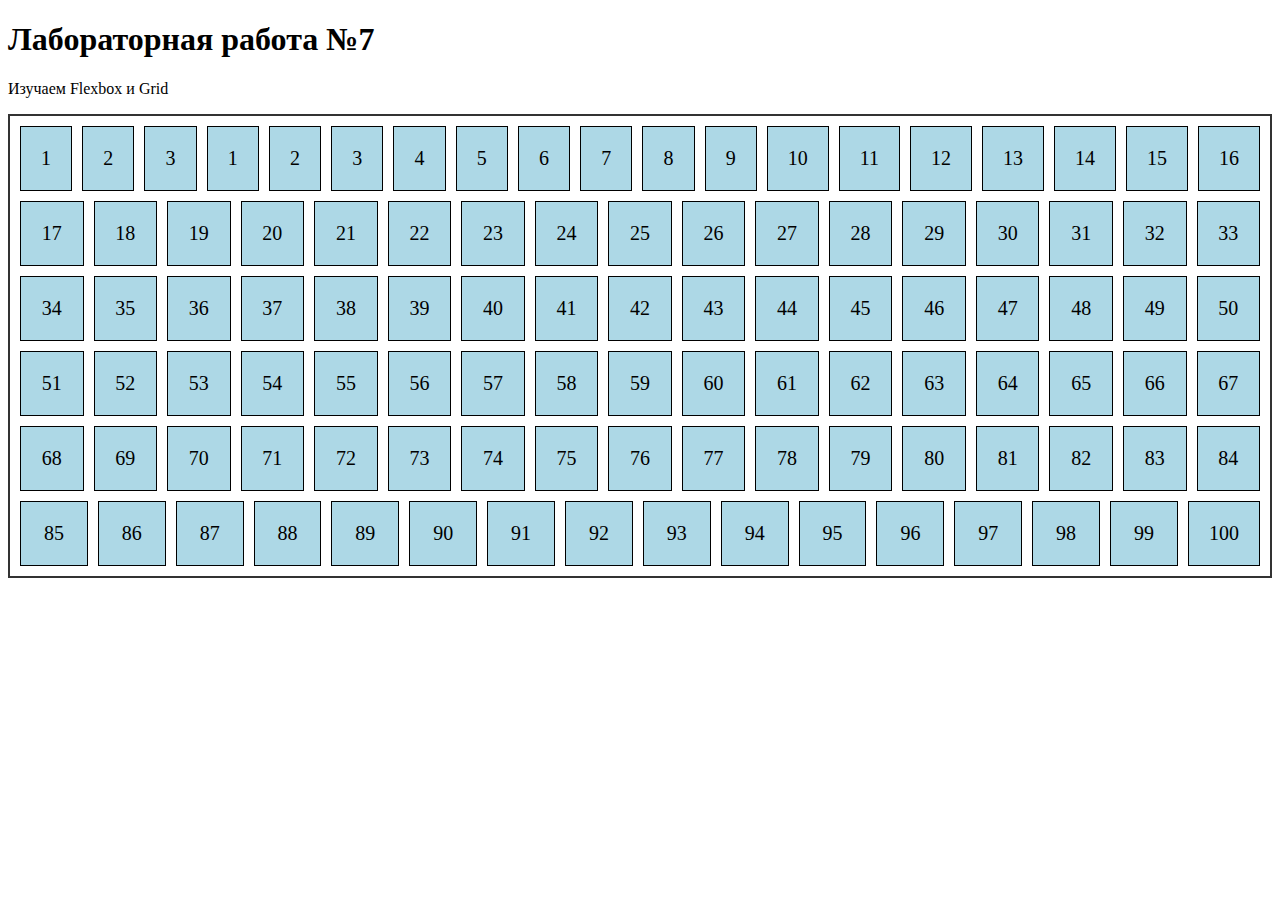
<file: index.html>
<!DOCTYPE html>
<html lang="ru-RU">
<head>
    <meta charset="UTF-8">
    <meta name="viewport" content="width=device-width, initial-scale=1.0">
    <title>Адаптивная верстка: Flexbox и Grid</title>
    <link rel="stylesheet" href="styles.css"/>
</head>
<body>
    <h1>Лабораторная работа №7</h1>
    <p>Изучаем Flexbox и Grid</p>
    <div class="container">
        <div class="item">1</div>
        <div class="item">2</div>
        <div class="item">3</div>
        <div class="item">1</div>
        <div class="item">2</div>
        <div class="item">3</div>
        <div class="item">4</div>
        <div class="item">5</div>
        <div class="item">6</div>
        <div class="item">7</div>
        <div class="item">8</div>
        <div class="item">9</div>
        <div class="item">10</div>
        <div class="item">11</div>
        <div class="item">12</div>
        <div class="item">13</div>
        <div class="item">14</div>
        <div class="item">15</div>
        <div class="item">16</div>
        <div class="item">17</div>
        <div class="item">18</div>
        <div class="item">19</div>
        <div class="item">20</div>
        <div class="item">21</div>
        <div class="item">22</div>
        <div class="item">23</div>
        <div class="item">24</div>
        <div class="item">25</div>
        <div class="item">26</div>
        <div class="item">27</div>
        <div class="item">28</div>
        <div class="item">29</div>
        <div class="item">30</div>
        <div class="item">31</div>
        <div class="item">32</div>
        <div class="item">33</div>
        <div class="item">34</div>
        <div class="item">35</div>
        <div class="item">36</div>
        <div class="item">37</div>
        <div class="item">38</div>
        <div class="item">39</div>
        <div class="item">40</div>
        <div class="item">41</div>
        <div class="item">42</div>
        <div class="item">43</div>
        <div class="item">44</div>
        <div class="item">45</div>
        <div class="item">46</div>
        <div class="item">47</div>
        <div class="item">48</div>
        <div class="item">49</div>
        <div class="item">50</div>
        <div class="item">51</div>
        <div class="item">52</div>
        <div class="item">53</div>
        <div class="item">54</div>
        <div class="item">55</div>
        <div class="item">56</div>
        <div class="item">57</div>
        <div class="item">58</div>
        <div class="item">59</div>
        <div class="item">60</div>
        <div class="item">61</div>
        <div class="item">62</div>
        <div class="item">63</div>
        <div class="item">64</div>
        <div class="item">65</div>
        <div class="item">66</div>
        <div class="item">67</div>
        <div class="item">68</div>
        <div class="item">69</div>
        <div class="item">70</div>
        <div class="item">71</div>
        <div class="item">72</div>
        <div class="item">73</div>
        <div class="item">74</div>
        <div class="item">75</div>
        <div class="item">76</div>
        <div class="item">77</div>
        <div class="item">78</div>
        <div class="item">79</div>
        <div class="item">80</div>
        <div class="item">81</div>
        <div class="item">82</div>
        <div class="item">83</div>
        <div class="item">84</div>
        <div class="item">85</div>
        <div class="item">86</div>
        <div class="item">87</div>
        <div class="item">88</div>
        <div class="item">89</div>
        <div class="item">90</div>
        <div class="item">91</div>
        <div class="item">92</div>
        <div class="item">93</div>
        <div class="item">94</div>
        <div class="item">95</div>
        <div class="item">96</div>
        <div class="item">97</div>
        <div class="item">98</div>
        <div class="item">99</div>
        <div class="item">100</div>
    </div>
</body>
</html>
</file>
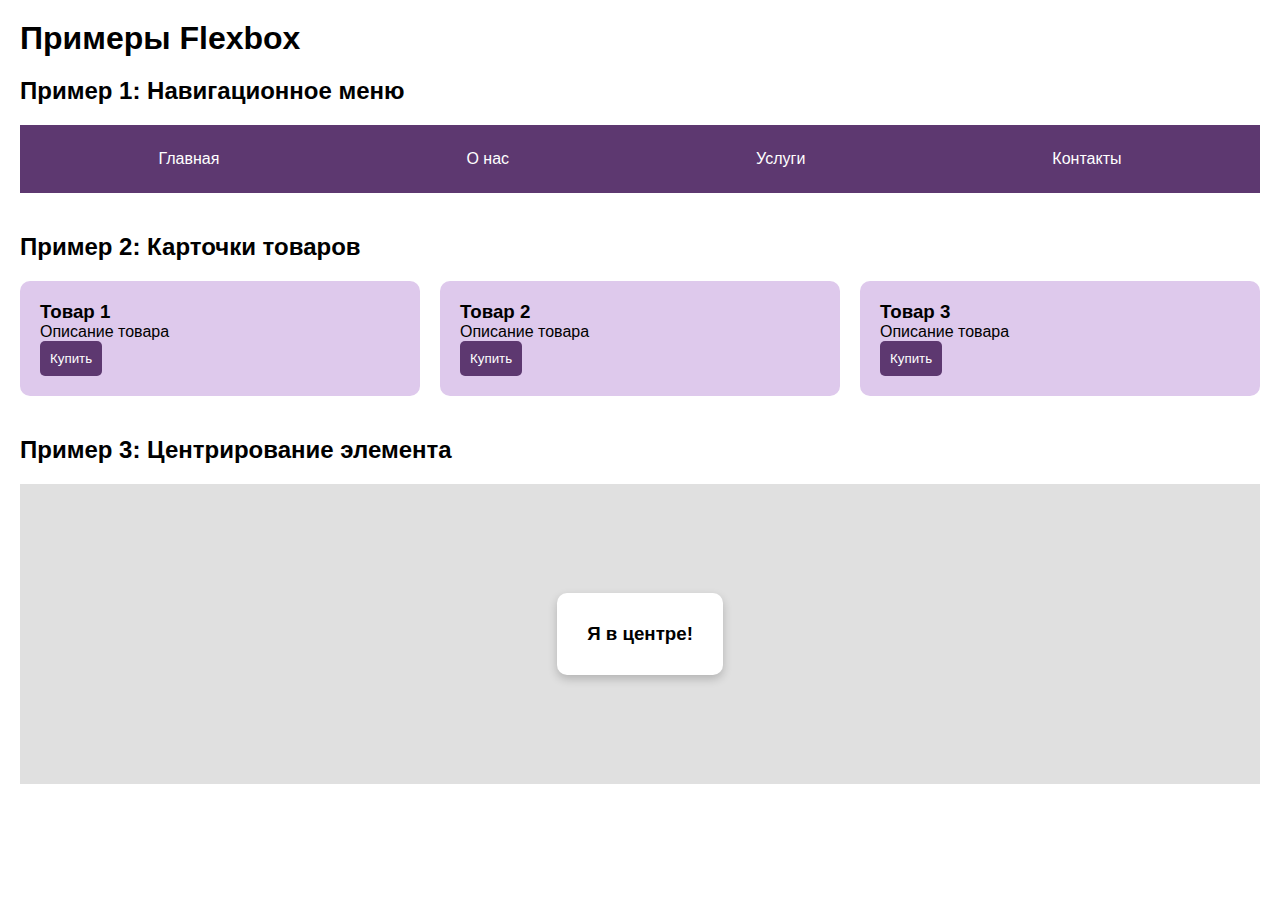
<file: flexbox.html>
<!DOCTYPE html>
<html lang="ru-RU">
<head>
    <meta charset="UTF-8">
    <meta name="viewport" content="width=device-width, initial-scale=1.0">
    <title>Flexbox Examples</title>
    <link rel="stylesheet" href="flexbox.css"/>
</head>
<body>
    <h1>Примеры Flexbox</h1>
    <!-- Пример 1: Горизонтальное меню -->
    <section>
        <h2>Пример 1: Навигационное меню</h2>
        <nav class="navbar">
            <a href="#">Главная</a>
            <a href="#">О нас</a>
            <a href="#">Услуги</a>
            <a href="#">Контакты</a>
        </nav>
    </section>

    <!-- Пример 2: Карточки -->
    <section>
        <h2>Пример 2: Карточки товаров</h2>
        <div class="cards">
            <div class="card">
                <h3>Товар 1</h3>
                <p>Описание товара</p>
                <button>Купить</button>
            </div>
            <div class="card">
                <h3>Товар 2</h3>
                <p>Описание товара</p>
                <button>Купить</button>
            </div>
            <div class="card">
                <h3>Товар 3</h3>
                <p>Описание товара</p>
                <button>Купить</button>
            </div>
        </div>
    </section>
    
    <!-- Пример 3: Центрирование -->
    <section>
        <h2>Пример 3: Центрирование элемента</h2>
        <div class="centered-box">
            <div class="centered-content">
                <h3>Я в центре!</h3>
            </div>
        </div>
    </section>
</body>
</html>
</file>
<file: styles.css>
.body {
    font-family: Arial, sans-serif;
}

.container {
    display: flex;
    flex-direction: row;
    border: 2px solid #333;
    padding: 10px;
    flex-wrap: wrap;
    gap: 10px;
}

.item {
    background-color: lightblue;
    border: 1px solid #000;
    padding: 20px;
    font-size: 20px;
    text-align: center; 
    flex-basis: 150px;
    flex-shrink: 0;
    flex: 1;
    align-self: flex-end;    
}
</file>
<file: flexbox.css>
* {
    margin: 0;
    padding: 0;
    box-sizing: border-box;
}

/* body {
    background-color: ;
} */

.navbar {
    display: flex;
    justify-content: space-around;
    background-color: rgb(93, 56, 112);
    padding: 15px;
}

.cards {
    display: flex;
    gap: 20px;
    flex-wrap: wrap;
}

.card {
    flex: 1 1 250px;
    background-color: rgb(222, 201, 236);
    padding: 20px;
    border-radius: 10px;
    display: flex;
    flex-direction: column;
}

.card p {
    flex-grow: 1;
}

.card button {
    align-self: flex-start;
}

.centered-box {
    display: flex;
    justify-content: center;
    align-items: center;
    height: 300px;
    background-color: #e0e0e0;
}

body {
    font-family: Arial, sans-serif;
    padding: 20px;
}

section {
    margin-bottom: 40px;
}

h1, h2 {
    margin-bottom: 20px;
}

.navbar a {
    color: rgb(255, 255, 255);
    text-decoration: none;
    padding: 10px;
}

.navbar a:hover {
    background-color: #c08bdd;
    border-radius: 5px;
}

.card button {
    align-self: flex-start;
    padding: 10px;
    background-color: rgb(93, 56, 112);
    color: white;
    border: none;
    border-radius: 5px;
    cursor: pointer;
}

.card button:hover {
    background-color: rgb(35, 152, 76);
}

.centered-content {
    background-color: white;
    padding: 30px;
    border-radius: 10px;
    box-shadow: 0 4PX 10px rgba(0, 0, 0, 0.2);
}
</file>
